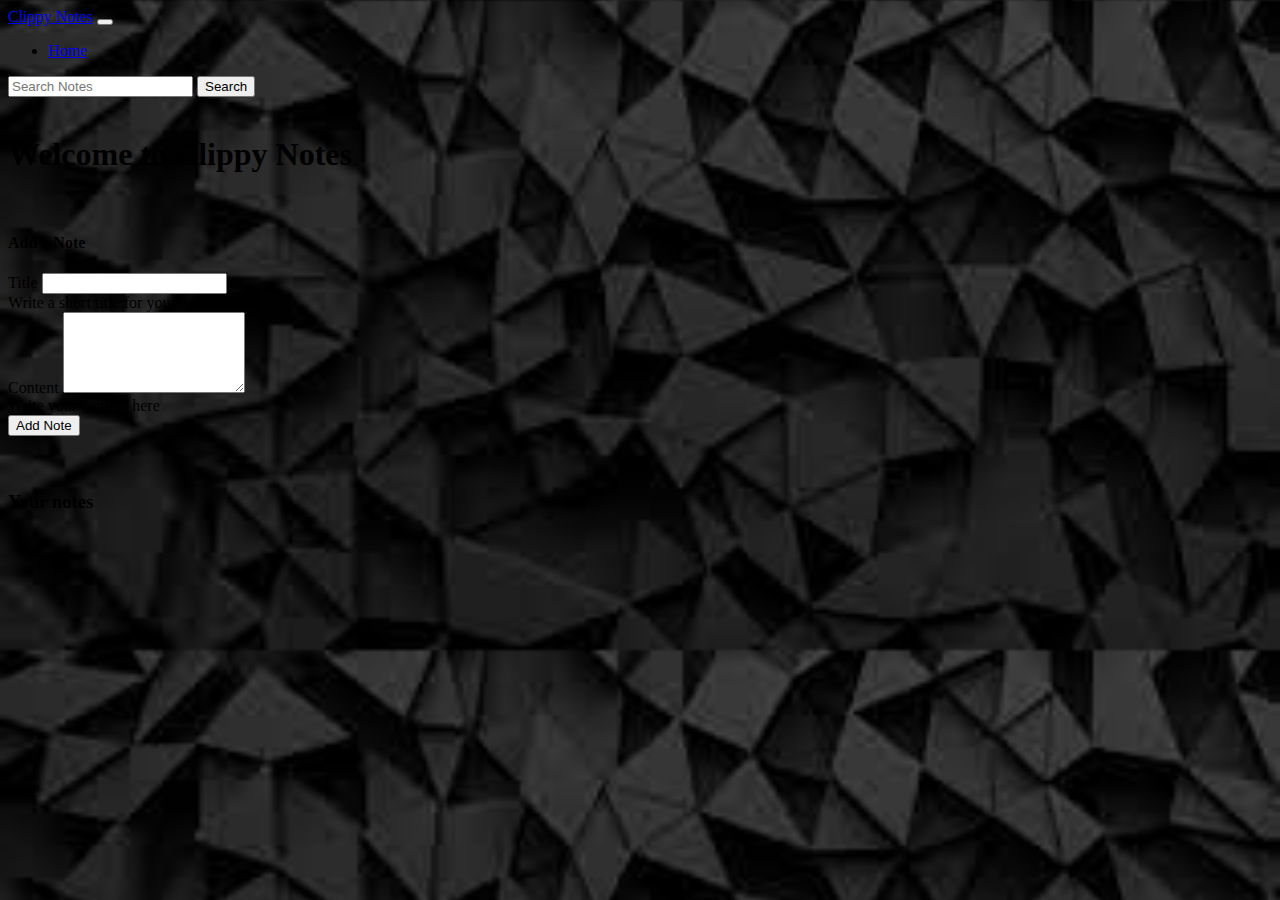
<file: Assignment_3/index.html>
<!DOCTYPE html>
<html lang="en">
<head>
    <meta charset="UTF-8">
    <meta http-equiv="X-UA-Compatible" content="IE=edge">
    <meta name="viewport" content="width=device-width, initial-scale=1.0">
    <link href="https://cdn.jsdelivr.net/npm/bootstrap@5.2.0-beta1/dist/css/bootstrap.min.css" rel="stylesheet" integrity="sha384-0evHe/X+R7YkIZDRvuzKMRqM+OrBnVFBL6DOitfPri4tjfHxaWutUpFmBp4vmVor" crossorigin="anonymous">
    <title>Clippy Notes</title>
</head>
<body class="text-white" style="background-image: url(bg.jpeg); background-size: cover;"> 
    <nav class="navbar navbar-expand-lg navbar-dark bg-dark">
      <div class="container-fluid">
        <a class="navbar-brand" href="#">Clippy Notes</a>
        <button class="navbar-toggler" type="button" data-bs-toggle="collapse" data-bs-target="#navbarSupportedContent" aria-controls="navbarSupportedContent" aria-expanded="false" aria-label="Toggle navigation">
          <span class="navbar-toggler-icon"></span>
        </button>
        <div class="collapse navbar-collapse" id="navbarSupportedContent">
          <ul class="navbar-nav me-auto mb-2 mb-lg-0">
            <li class="nav-item">
              <a class="nav-link active" aria-current="page" href="#">Home</a>
            </li>
          </ul>
          <form class="d-flex" role="search">
            <input class="form-control me-2" type="search" placeholder="Search Notes" aria-label="Search">
            <button class="btn btn-outline-info" type="submit">Search</button>
          </form>
        </div>
      </div>
    </nav>
    <br>
    <div class="container">
      <h1>Welcome to Clippy Notes</h1>
      <br>
      <div class="border border-white p-3">
        <h4>Add a Note</h4>
        <form id="note_form">
          <div class="mb-3">
            <label for="Title" class="form-label">Title</label>
            <input type="text" class="form-control bg-dark text-white" id="Title" aria-describedby="emailHelp">
            <div id="TitleHelp" class="form-text text-white">Write a short title for your note</div>
          </div>
          <div class="mb-3">
            <label for="cont" class="form-label">Content</label>
            <textarea rows="5" class="form-control bg-dark text-white" id="cont"></textarea>
            <div id="contentHelp" class="form-text text-white">Write your content here</div>
          </div>
          <button type="button" class="btn btn-success" id="Make_Note">Add Note</button>
        </form>
      </div>
      <br><br>
      <h3>Your notes</h3>
      <br>
      <div class="container" id="list_note"></div>
    </div>
    <script src="scripts.js"></script>
    <script src="https://cdn.jsdelivr.net/npm/bootstrap@5.2.0-beta1/dist/js/bootstrap.bundle.min.js" integrity="sha384-pprn3073KE6tl6bjs2QrFaJGz5/SUsLqktiwsUTF55Jfv3qYSDhgCecCxMW52nD2" crossorigin="anonymous"></script>
  </body>
</html>
</file>
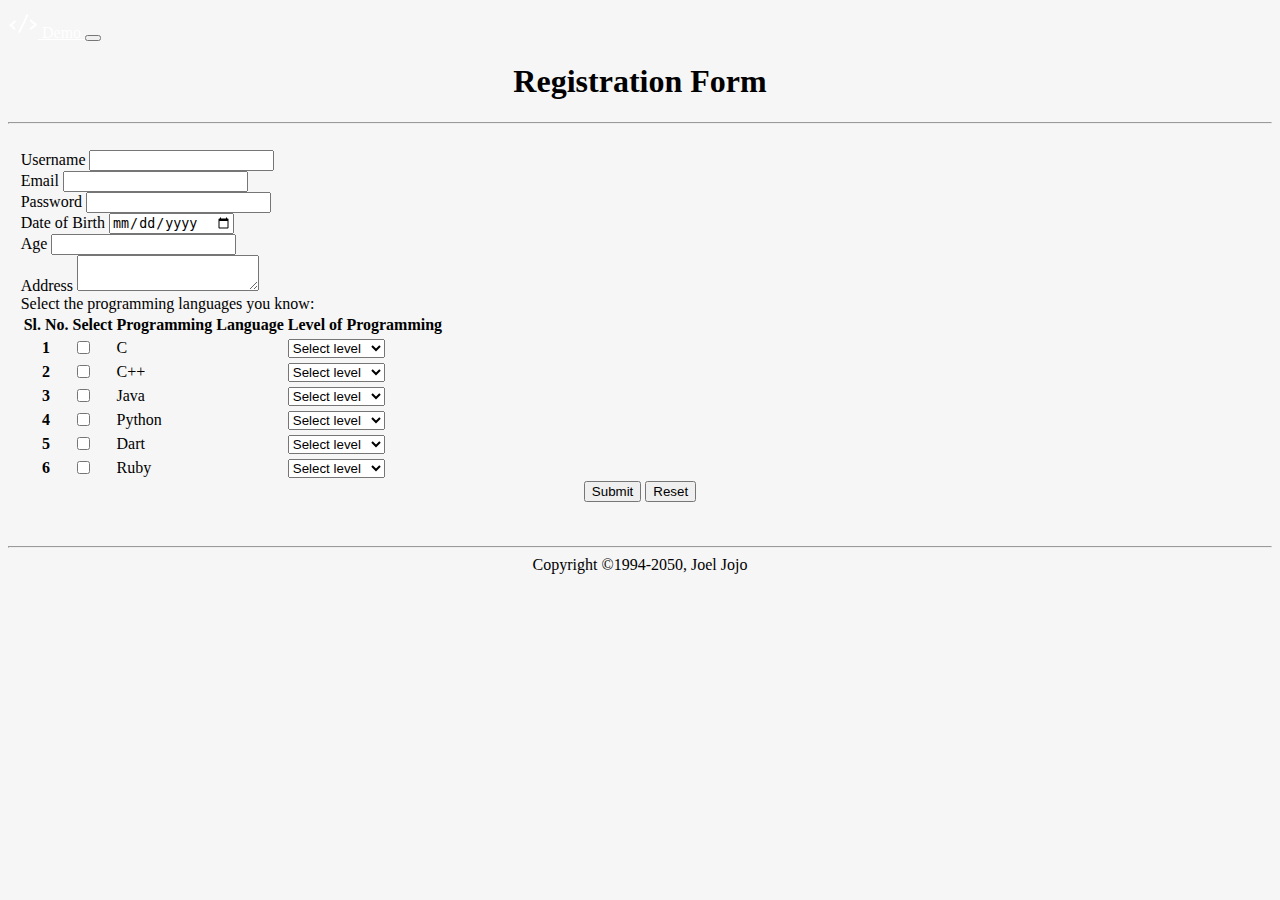
<file: Week_1/Login_Page.html>
<!DOCTYPE html>
<html lang="en">
<head>
    <meta charset="UTF-8">
    <meta http-equiv="X-UA-Compatible" content="IE=edge">
    <meta name="viewport" content="width=device-width, initial-scale=1.0">
    <link href="https://cdn.jsdelivr.net/npm/bootstrap@5.2.0-beta1/dist/css/bootstrap.min.css" rel="stylesheet" integrity="sha384-0evHe/X+R7YkIZDRvuzKMRqM+OrBnVFBL6DOitfPri4tjfHxaWutUpFmBp4vmVor" crossorigin="anonymous">
    <link rel="stylesheet" href="Styles.css">
    <link rel="icon" href="Assets/Logo.png" type="image/x-icon">
    <title>Register</title>
</head>
<body class="backg">
    <nav class="navbar navbar-expand-lg navbar-dark bg-primary">
        <div class="container-fluid">
            <a class="navbar-brand" href="Login_Page.html" target="_blank">
                <img src="Assets/Logo.png" alt="" width="30" height="30" class="d-inline-block align-text-center">
                Demo
            </a>          
            <button class="navbar-toggler" type="button" data-bs-toggle="collapse" data-bs-target="#navbarSupportedContent" aria-controls="navbarSupportedContent" aria-expanded="false" aria-label="Toggle navigation">
                <span class="navbar-toggler-icon"></span>
            </button>
        </div>
    </nav>
    <center><h1>Registration Form</h1></center>
    <hr>
    <br>
    <div class="Container">
        <form id="Reg_Form">
            <div class="mb-3">
                <label for="user_name" class="form-label">Username</label>
                <input type="text" class="form-control" id="user_name">
                <div id="name_error" class="form-text text-danger"></div>
            </div>
            <div class="mb-3">
                <label for="mail" class="form-label">Email</label>
                <input type="email" class="form-control" id="mail">
                <div id="mail_error" class="form-text text-danger"></div>
            </div>
            <div class="mb-3">
                <label for="passrd" class="form-label">Password</label>
                <input type="password" class="form-control" id="passrd">
            </div>
            <div class="mb-3">
                <label for="d_o_b" class="form-label">Date of Birth</label>
                <input type="date" class="form-control" id="d_o_b">
            </div>
            <div class="mb-3">
                <label for="age" class="form-label">Age</label>
                <input type="number" class="form-control" id="age">
            </div>
            <div class="mb-5">
                <label for="address" class="form-label">Address</label>
                <textarea class="form-control" id="address"></textarea>
            </div>
            <div class="mb-3">
                <label for="Lang" class="form-label">Select the programming languages you know:</label>
                <table class="table" id="Lang">
                    <thead>
                        <tr>
                            <th scope="col">Sl. No.</th>
                            <th scope="col">Select</th>
                            <th scope="col">Programming Language</th>
                            <th scope="col">Level of Programming</th>
                        </tr>
                    </thead>
                    <tbody>
                        <tr>
                            <th scope="row">1</th>
                            <td><input type="checkbox" class="form-check-input" id="c"></td>
                            <td>C</td>
                            <td>
                                <select class="form-select form-select-sm">
                                    <option selected disabled>Select level</option>
                                    <option value="Beg">Beginner</option>
                                    <option value="Int">Intermediate</option>
                                    <option value="Adv">Advanced</option>
                                </select>
                            </td>
                        </tr>
                        <tr>
                            <th scope="row">2</th>
                            <td><input type="checkbox" class="form-check-input" id="cpp"></td>
                            <td>C++</td>
                            <td>
                                <select class="form-select form-select-sm">
                                    <option selected disabled>Select level</option>
                                    <option value="Beg">Beginner</option>
                                    <option value="Int">Intermediate</option>
                                    <option value="Adv">Advanced</option>
                                </select>
                            </td>
                        </tr>
                        <tr>
                            <th scope="row">3</th>
                            <td><input type="checkbox" class="form-check-input" id="java"></td>
                            <td>Java</td>
                            <td>
                                <select class="form-select form-select-sm">
                                    <option selected disabled>Select level</option>
                                    <option value="Beg">Beginner</option>
                                    <option value="Int">Intermediate</option>
                                    <option value="Adv">Advanced</option>
                                </select>
                            </td>
                        </tr>
                        <tr>
                            <th scope="row">4</th>
                            <td><input type="checkbox" class="form-check-input" id="python"></td>
                            <td>Python</td>
                            <td>
                                <select class="form-select form-select-sm">
                                    <option selected disabled>Select level</option>
                                    <option value="Beg">Beginner</option>
                                    <option value="Int">Intermediate</option>
                                    <option value="Adv">Advanced</option>
                                </select>
                            </td>
                        </tr>
                        <tr>
                            <th scope="row">5</th>
                            <td><input type="checkbox" class="form-check-input" id="dart"></td>
                            <td>Dart</td>
                            <td>
                                <select class="form-select form-select-sm">
                                    <option selected disabled>Select level</option>
                                    <option value="Beg">Beginner</option>
                                    <option value="Int">Intermediate</option>
                                    <option value="Adv">Advanced</option>
                                </select>
                            </td>
                        </tr>
                        <tr>
                            <th scope="row">6</th>
                            <td><input type="checkbox" class="form-check-input" id="ruby"></td>
                            <td>Ruby</td>
                            <td>
                                <select class="form-select form-select-sm">
                                    <option selected disabled>Select level</option>
                                    <option value="Beg">Beginner</option>
                                    <option value="Int">Intermediate</option>
                                    <option value="Adv">Advanced</option>
                                </select>
                            </td>
                        </tr>
                    </tbody>
                  </table>
            </div>
            <center>
                <button type="button" class="btn btn-primary" id="sub_button">Submit</button>
                <button type="reset" class="btn btn-primary">Reset</button>
            </center>
        </form>
    </div>
    <br><br>
    <hr>
    <center><footer>Copyright ©1994-2050, Joel Jojo</footer></center>
    <script src="https://cdn.jsdelivr.net/npm/bootstrap@5.2.0-beta1/dist/js/bootstrap.bundle.min.js" integrity="sha384-pprn3073KE6tl6bjs2QrFaJGz5/SUsLqktiwsUTF55Jfv3qYSDhgCecCxMW52nD2" crossorigin="anonymous"></script>
    <script src="scripts.js"></script>
</body>
</html>
</file>
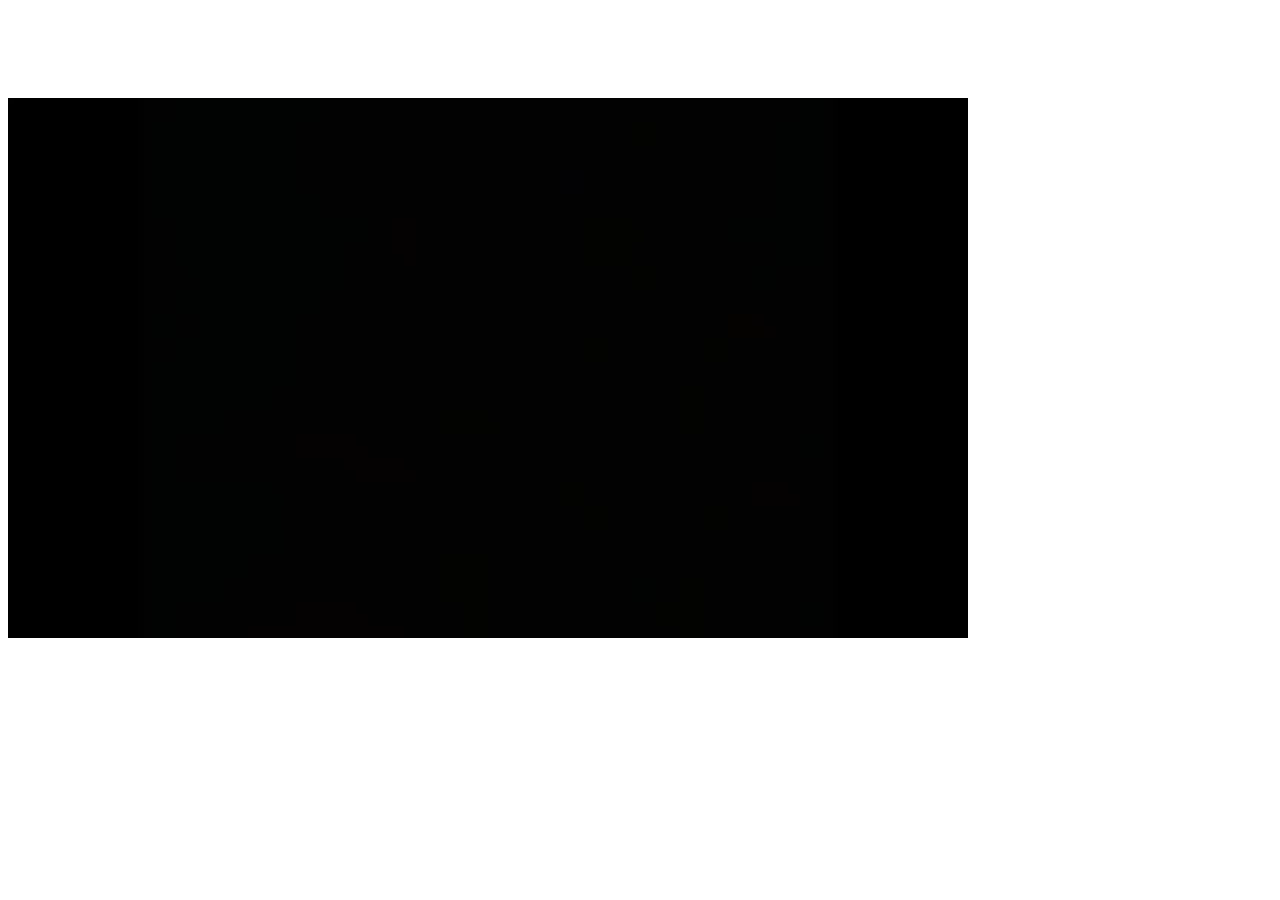
<file: Week_1/New_Page.html>
<!DOCTYPE html>
<html lang="en">
<head>
    <meta charset="UTF-8">
    <meta http-equiv="X-UA-Compatible" content="IE=edge">
    <meta name="viewport" content="width=device-width, initial-scale=1.0">
    <title>Thank You</title>
</head>
<body>
    <video width="960" height="720" autoplay>
        <source src="Assets/Do_Not_Open.mp4" type="video/mp4" />
    </video>
</body>
</html>
</file>
<file: Week_1/Styles.css>
.Container{
    padding-left: 1%;
    padding-right: 1%;
}

.backg{
    background-color: #f6f6f6;
}

a{
    color: white;
}
</file>
